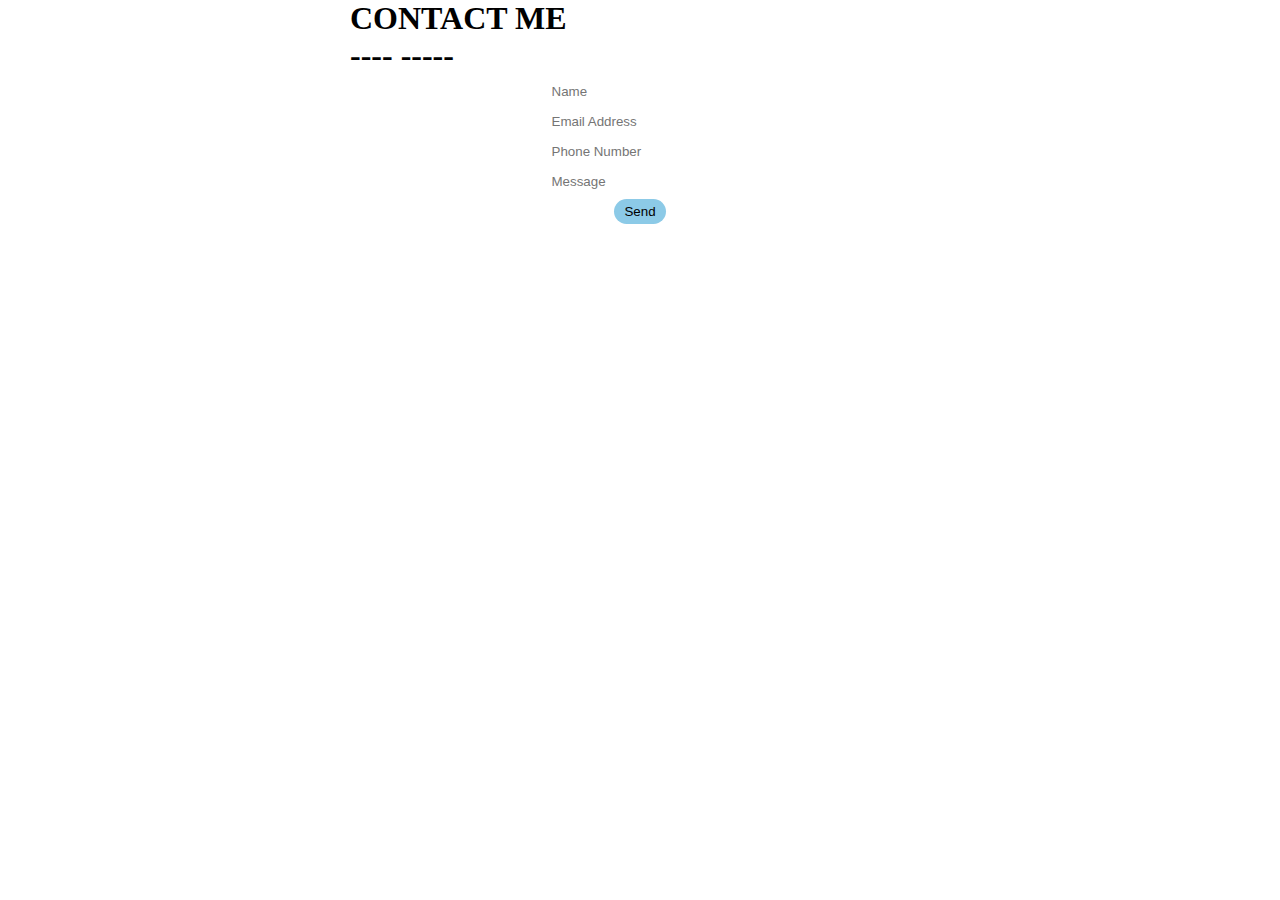
<file: contacto.html>
<!DOCTYPE html>
<html lang="en">
<head>
    <meta charset="UTF-8">
    <meta http-equiv="X-UA-Compatible" content="IE=edge">
    <meta name="viewport" content="width=device-width, initial-scale=1.0">
    <link rel='stylesheet' href='css/contacto.css' />
    <title>Document</title>
</head>
<body>
   
    <form action="" class='frmLogin'>
       <div class="titulo">
        <h1>CONTACT ME</h1>
        <h1>---- -----</h1>
       </div> 
        <label for="nombre">
            <!-- <span>Name</span> -->
            <input type="text" id="nombre" placeholder="Name" class='input-texto'>
        </label>
        <label for="nombre">
            <!-- <span>Email Address</span> -->
            <input type="text" id="nombre" placeholder="Email Address"  class='input-texto'>
        </label>
        <label for="nombre">
            <!-- <span>Phone Number</span> -->
            <input type="text" id="nombre" placeholder="Phone Number"  class='input-texto'>
        </label>
        <label for="nombre">
            <!-- <span>Message</span> -->
            <input type="text" id="nombre" placeholder="Message" class='input-texto'>
        </label>
        <button  class='btn-texto'>
            Send
        </button >
    </form>

  
</body>
</html>
</file>
<file: css/contacto.css>
*{
   margin : 0;
   padding: 0;
}

.titulo{
   margin-left:350px;
   
}
.input-texto {

    /* padding-bottom: 25px;  */
    background-color: rgb(255, 255, 255);
    
    display: block;
    line-height: 25px;
    padding: 0 10px;
    margin: 5px auto;
    border:0;
    /* outline: none; */
    text-align: left;
  }

  .btn-texto {
    background-color: rgb(140, 202, 231);
    border-radius: 20px;
    display: block;
    line-height: 25px;
    padding: 0 10px;
    margin: 5px auto;
    border:0;
    outline: none;
    text-align: center
  }
</file>
